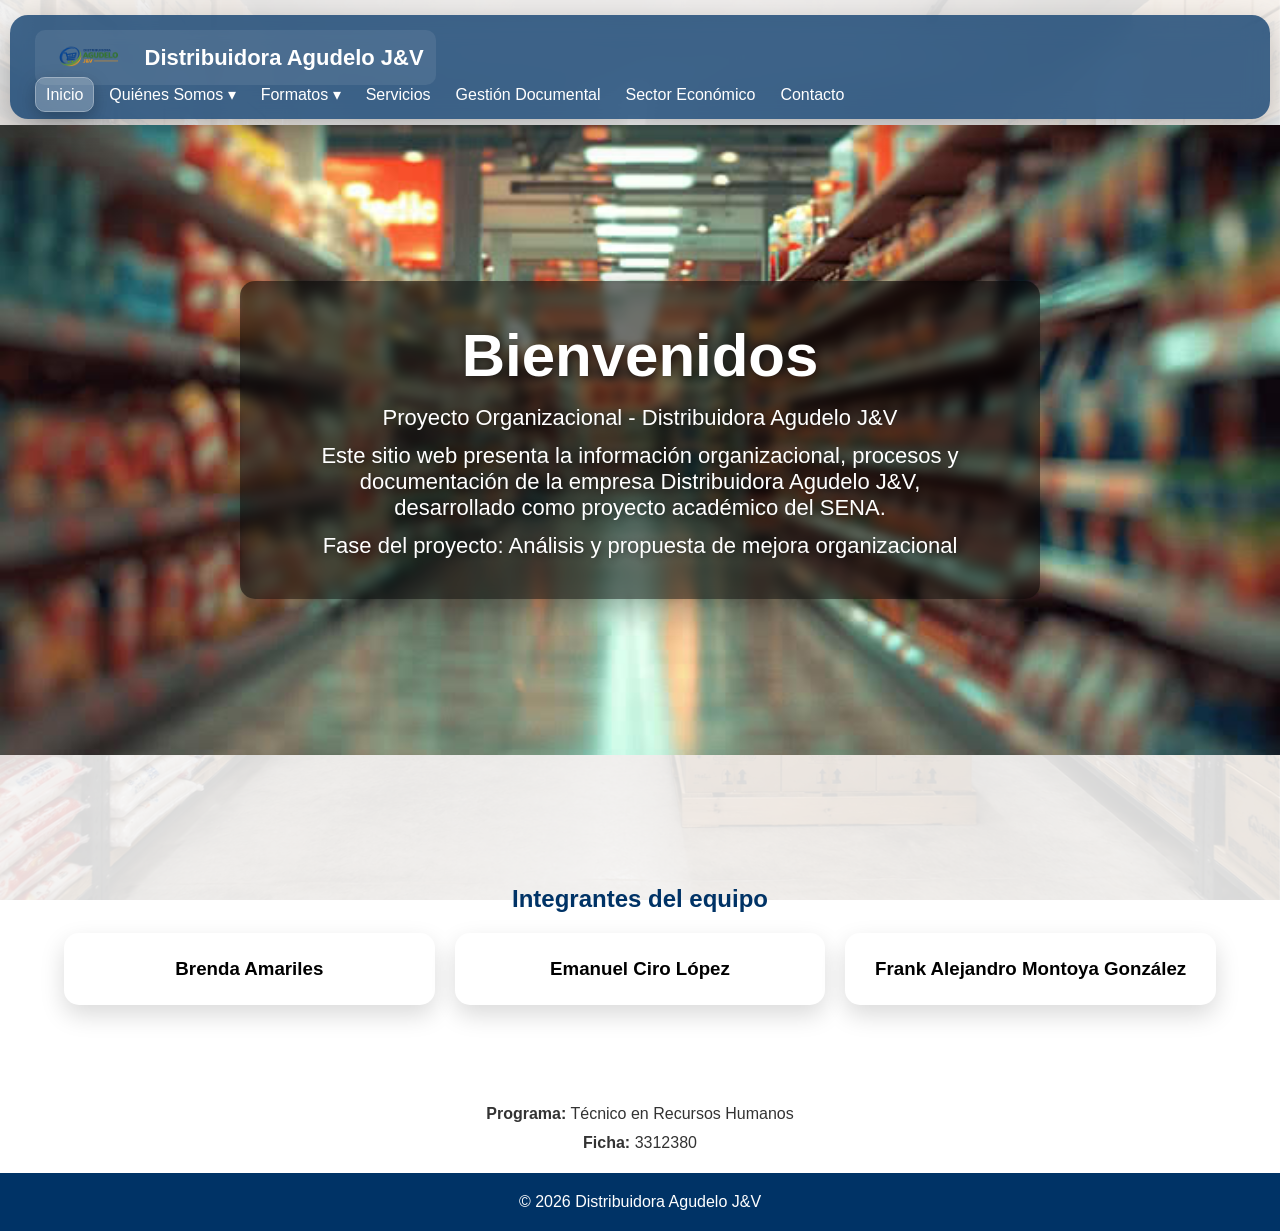
<file: index.html>
<!DOCTYPE html>
<html lang="es">
<head>
    <meta charset="UTF-8">
    <meta name="viewport" content="width=device-width, initial-scale=1.0">
    <title>Distribuidora Agudelo J&V</title>
    <link rel="stylesheet" href="css/estilos.css">
    <link rel="icon" type="image/png" sizes="32x32" href="img/Favicon.png">
    <link rel="shortcut icon" href="img/Favicon.png">
</head>
<body>

<header>

    <nav class="navbar">

        <a href="index.html" class="logo">

            <img src="img/logo1.png"
                alt="Logo Distribuidora Agudelo J&V">

            <span>Distribuidora Agudelo J&V</span>

        </a>



        <ul class="nav-links">

            <li>
                <a href="index.html" class="activo">Inicio</a>
            </li>

            <!-- QUIÉNES SOMOS -->
            <li class="dropdown">

                <a href="quienes_somos.html" >
                    Quiénes Somos ▾
                </a>

                <ul class="submenu">

                    <li>
                        <a href="quienes_somos.html#historia">
                            Historia Organizacional
                        </a>
                    </li>

                    <li>
                        <a href="quienes_somos.html#mision-vision">
                            Misión y Visión
                        </a>
                    </li>

                    <li>
                        <a href="quienes_somos.html#organigrama">
                            Organigrama
                        </a>
                    </li>

                    <li>
                        <a href="quienes_somos.html#mapa-procesos">
                            Mapa de Procesos
                        </a>
                    </li>

                </ul>

            </li>

            <!-- FORMATOS -->
            <li class="dropdown">

                <a href="formatos.html" >
                    Formatos ▾
                </a>

                <ul class="submenu">

                    <li>
                        <a href="formatos.html?proceso=seleccion"  >
                            Selección
                        </a>
                    </li>

                    <li>
                        <a href="formatos.html?proceso=vinculacion">
                            Vinculación
                        </a>
                    </li>

                    <li>
                        <a href="formatos.html?proceso=servicio">
                            Servicio al Cliente
                        </a>
                    </li>

                </ul>

            </li>

            <li>
                <a href="servicios.html" ">Servicios</a>
            </li>

            <li>
                <a href="Lista_maestra.html" >
                    Gestión Documental
                </a>
            </li>

            <li>
                <a href="sector_economico.html">
                    Sector Económico
                </a>
            </li>

            <li>
                <a href="contacto.html" >
                    Contacto
                </a>
            </li>

        </ul>

    </nav>

</header>

<section class="hero">

    <div class="hero-box">
        <h1>Bienvenidos</h1>

        <p>
            Proyecto Organizacional - Distribuidora Agudelo J&V
        </p>

    

        <p>
            Este sitio web presenta la información organizacional,
            procesos y documentación de la empresa Distribuidora Agudelo J&V,
            desarrollado como proyecto académico del SENA.
        </p>

        <p>
            Fase del proyecto: Análisis y propuesta de mejora organizacional
        </p>

    </div>

</section>

<section class="contenido">

    <h2>Integrantes del equipo</h2>

    <div class="equipo">

        <div class="tarjeta-equipo">
            <h3>Brenda Amariles</h3>
        </div>

        <div class="tarjeta-equipo">
            <h3>Emanuel Ciro López</h3>
        </div>

        <div class="tarjeta-equipo">
            <h3>Frank Alejandro Montoya González</h3>
        </div>

    </div>

</section>

<div class="info-programa">

    <p>
        
        <strong>Programa:</strong> Técnico en Recursos Humanos <br>
        <strong>Ficha:</strong> 3312380
    </p>

</div>

<footer>
    <p>© 2026 Distribuidora Agudelo J&V</p>
</footer>

<script src="javaScript/js.js"></script>
</body>
</html>
</file>
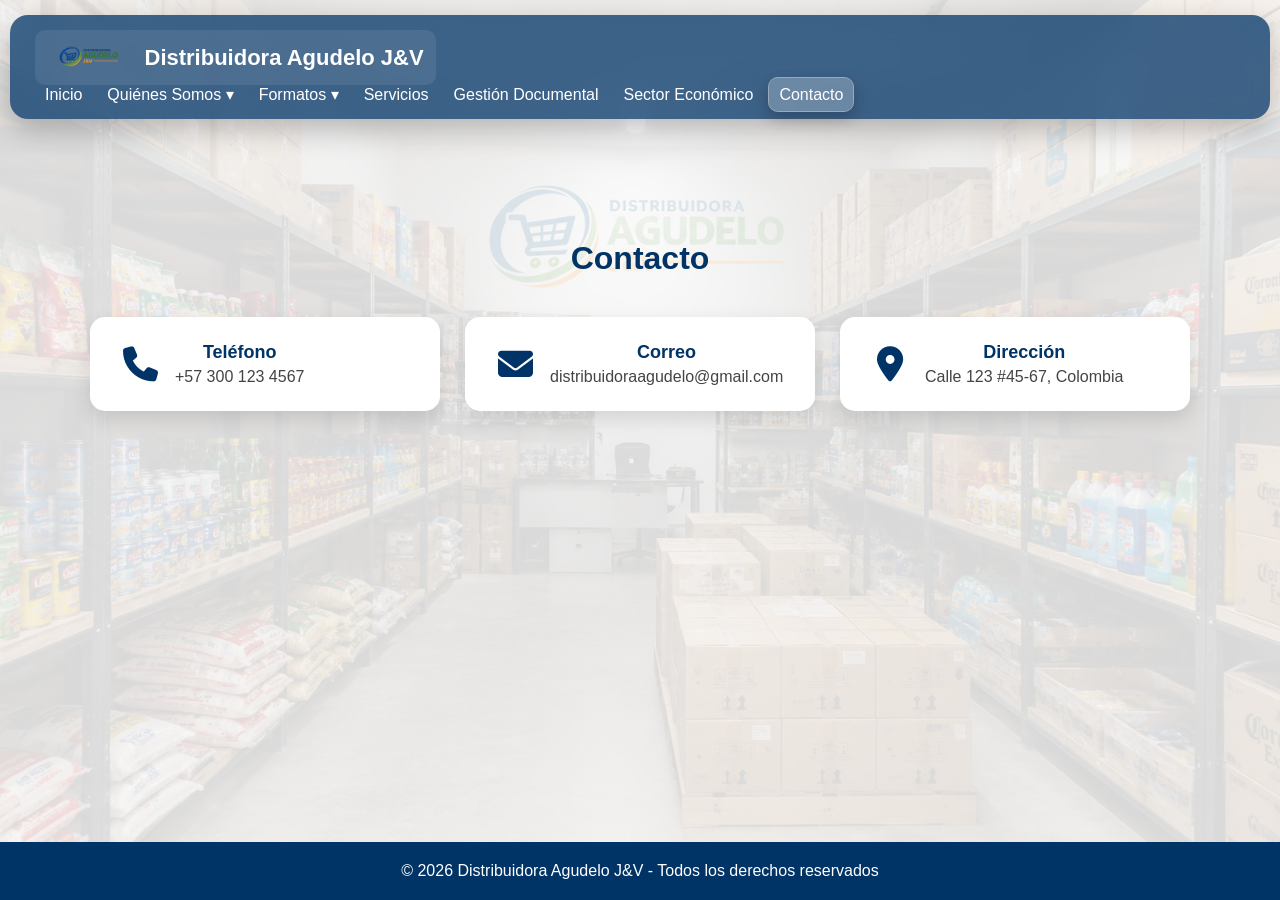
<file: contacto.html>
<!DOCTYPE html>
<html lang="es">

<head>
    <meta charset="UTF-8">
    <meta name="viewport" content="width=device-width, initial-scale=1.0">
    <title>Contacto</title>
    <link rel="stylesheet" href="css/estilos.css">
    <link rel="stylesheet"
    href="https://cdnjs.cloudflare.com/ajax/libs/font-awesome/6.5.1/css/all.min.css">
    <link rel="icon" type="image/png" sizes="32x32" href="img/Favicon.png">
    <link rel="shortcut icon" href="img/Favicon.png">
</head>

<body>

<header>

    <nav class="navbar">

        <a href="index.html" class="logo">

            <img src="img/logo1.png"
                alt="Logo Distribuidora Agudelo J&V">

            <span>Distribuidora Agudelo J&V</span>

        </a>

        <ul class="nav-links">

            <li>
                <a href="index.html" >Inicio</a>
            </li>

            <!-- QUIÉNES SOMOS -->
            <li class="dropdown">

                <a href="quienes_somos.html" >
                    Quiénes Somos ▾
                </a>

                <ul class="submenu">

                    <li>
                        <a href="quienes_somos.html#historia">
                            Historia Organizacional
                        </a>
                    </li>

                    <li>
                        <a href="quienes_somos.html#mision-vision">
                            Misión y Visión
                        </a>
                    </li>

                    <li>
                        <a href="quienes_somos.html#organigrama">
                            Organigrama
                        </a>
                    </li>

                    <li>
                        <a href="quienes_somos.html#mapa-procesos">
                            Mapa de Procesos
                        </a>
                    </li>

                </ul>

            </li>

            <!-- FORMATOS -->
            <li class="dropdown">

                <a href="formatos.html" >
                    Formatos ▾
                </a>

                <ul class="submenu">

                    <li>
                        <a href="formatos.html?proceso=seleccion" >
                            Selección
                        </a>
                    </li>

                    <li>
                        <a href="formatos.html?proceso=vinculacion">
                            Vinculación
                        </a>
                    </li>

                    <li>
                        <a href="formatos.html?proceso=servicio">
                            Servicio al Cliente
                        </a>
                    </li>

                </ul>

            </li>

            <li>
                <a href="servicios.html" >Servicios</a>
            </li>

            <li>
                <a href="Lista_maestra.html" >
                    Gestión Documental
                </a>
            </li>

            <li>
                <a href="sector_economico.html">
                    Sector Económico
                </a>
            </li>

            <li>
                <a href="contacto.html" class="activo">
                    Contacto
                </a>
            </li>

        </ul>

    </nav>

</header>

<main class="contenido">
    <section class="contacto">

        <h2>Contacto</h2>

        <div class="contacto-container">

            <div class="contacto-card">

                <i class="fa-solid fa-phone"></i>

                <div>
                    <h3>Teléfono</h3>
                    <p>+57 300 123 4567</p>
                </div>

            </div>

            <div class="contacto-card">

                <i class="fa-solid fa-envelope"></i>

                <div>
                    <h3>Correo</h3>
                    <p>distribuidoraagudelo@gmail.com</p>
                </div>

            </div>

            <div class="contacto-card">

                <i class="fa-solid fa-location-dot"></i>

                <div>
                    <h3>Dirección</h3>
                    <p>Calle 123 #45-67, Colombia</p>
                </div>

            </div>

        </div>

    </section>
</main>

<footer>
    <p>© 2026 Distribuidora Agudelo J&V - Todos los derechos reservados</p>
</footer>
<script src="javaScript/js.js"></script>
</body>
</html>
</file>
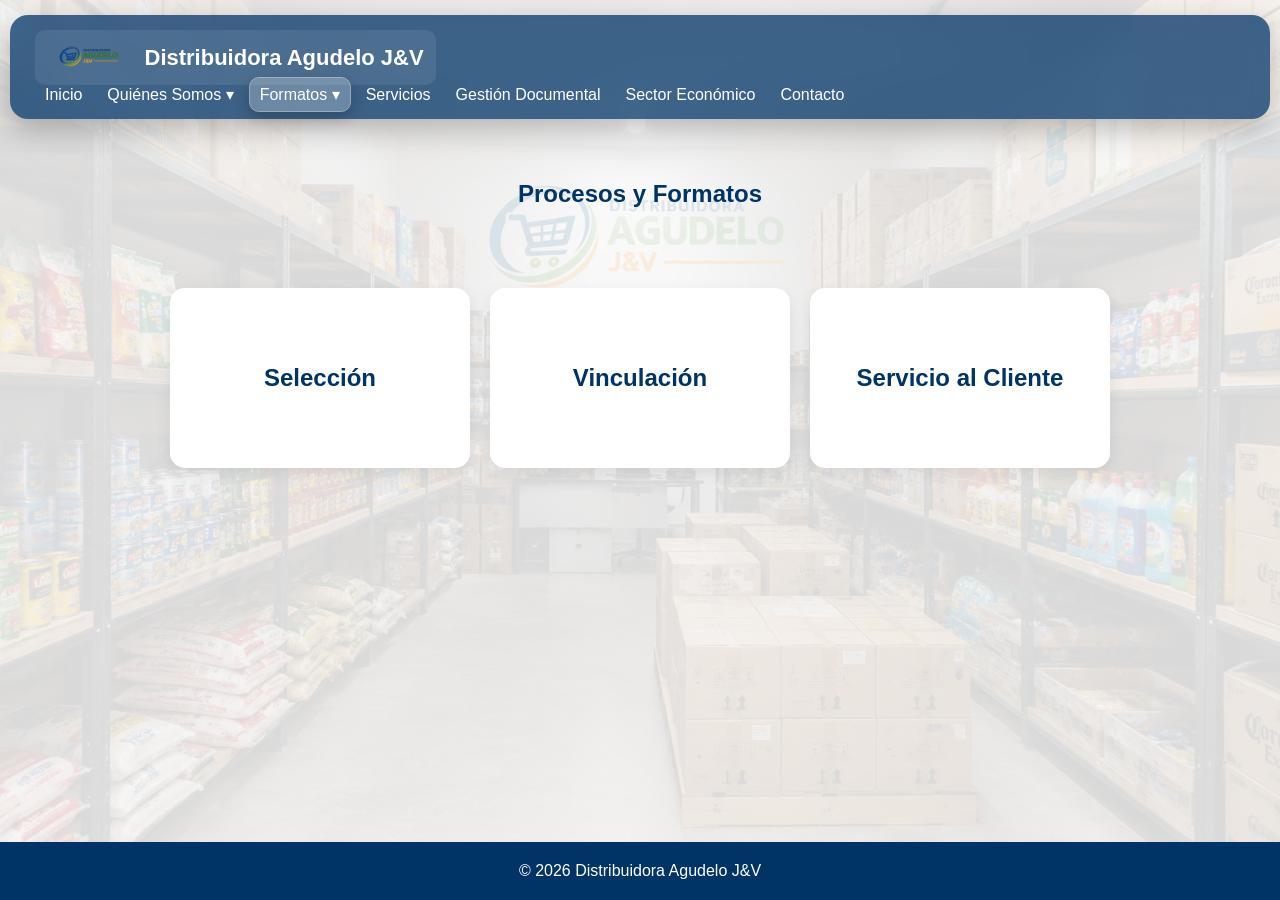
<file: formatos.html>
<!DOCTYPE html>
<html lang="es">
<head>
    <meta charset="UTF-8">
    <title>Formatos</title>
    <link rel="stylesheet" href="css/estilos.css">
    <link rel="stylesheet"
    href="https://cdnjs.cloudflare.com/ajax/libs/font-awesome/6.5.1/css/all.min.css">
    <link rel="icon" type="image/png" sizes="32x32" href="img/Favicon.png">
    <link rel="shortcut icon" href="img/Favicon.png">
</head>
<body>

<header>

    <nav class="navbar">

        <a href="index.html" class="logo">

            <img src="img/logo1.png"
                alt="Logo Distribuidora Agudelo J&V">

            <span>Distribuidora Agudelo J&V</span>

        </a>

        <ul class="nav-links">

            <li>
                <a href="index.html" >Inicio</a>
            </li>

            <!-- QUIÉNES SOMOS -->
            <li class="dropdown">

                <a href="quienes_somos.html" >
                    Quiénes Somos ▾
                </a>

                <ul class="submenu">

                    <li>
                        <a href="quienes_somos.html#historia">
                            Historia Organizacional
                        </a>
                    </li>

                    <li>
                        <a href="quienes_somos.html#mision-vision">
                            Misión y Visión
                        </a>
                    </li>

                    <li>
                        <a href="quienes_somos.html#organigrama">
                            Organigrama
                        </a>
                    </li>

                    <li>
                        <a href="quienes_somos.html#mapa-procesos">
                            Mapa de Procesos
                        </a>
                    </li>

                </ul>

            </li>

            <!-- FORMATOS -->
            <li class="dropdown">

                <a href="formatos.html" class="activo">
                    Formatos ▾
                </a>

                <ul class="submenu">

                    <li>
                        <a href="formatos.html?proceso=seleccion" >
                            Selección
                        </a>
                    </li>

                    <li>
                        <a href="formatos.html?proceso=vinculacion">
                            Vinculación
                        </a>
                    </li>

                    <li>
                        <a href="formatos.html?proceso=servicio">
                            Servicio al Cliente
                        </a>
                    </li>

                </ul>

            </li>

            <li>
                <a href="servicios.html" >Servicios</a>
            </li>

            <li>
                <a href="Lista_maestra.html" >
                    Gestión Documental
                </a>
            </li>

            <li>
                <a href="sector_economico.html">
                    Sector Económico
                </a>
            </li>

            <li>
                <a href="contacto.html" >
                    Contacto
                </a>
            </li>

        </ul>

    </nav>

</header>

<section class="contenido">
    <h1>Procesos y Formatos</h1>
    

    <div id="procesos">

        <div class="proceso" onclick="mostrarProceso('seleccion')">
            Selección
        </div>

        <div class="proceso" onclick="mostrarProceso('vinculacion')">
            Vinculación
        </div>

        <div class="proceso" onclick="mostrarProceso('servicio')">
            Servicio al Cliente
        </div>

    </div>

    <div id="seleccion" class="documentos oculto">

        <button onclick="volver()">← Volver</button>

        <h2>Selección de Personal</h2>

        <a href="documentos/entrevista.pdf"
            target="_blank"
            class="pdf">

            <i class="fa-solid fa-file-pdf"></i>
            Flujograma-Formato de caracterización del proceso de seleccion

        </a>

        <a href="documentos/entrevista.pdf"
            target="_blank"
            class="pdf">

            <i class="fa-solid fa-file-pdf"></i>
            1. Formato de Requisición personal 

        </a>

        <a href="documentos/entrevista.pdf"
            target="_blank"
            class="pdf">

            <i class="fa-solid fa-file-pdf"></i>
            2. Formato  (análisis puesto de trabajo)

        </a>

        <a href="documentos/entrevista.pdf"
            target="_blank"
            class="pdf">

            <i class="fa-solid fa-file-pdf"></i>
            3. Formato manual de funciones

        </a>

        <a href="documentos/entrevista.pdf"
            target="_blank"
            class="pdf">

            <i class="fa-solid fa-file-pdf"></i>
            4. Informe GTC-185 

        </a>

        <a href="documentos/entrevista.pdf"
            target="_blank"
            class="pdf">

            <i class="fa-solid fa-file-pdf"></i>
            5. Plantilla divulgación vacante 

        </a>
        <a href="documentos/entrevista.pdf"
            target="_blank"
            class="pdf">

            <i class="fa-solid fa-file-pdf"></i>
            6. Hoja de vida corporativa 

        </a>
        <a href="documentos/entrevista.pdf"
            target="_blank"
            class="pdf">

            <i class="fa-solid fa-file-pdf"></i>
            7.1 Guión modelo Verificación datos laborales

        </a>
                <a href="documentos/entrevista.pdf"
            target="_blank"
            class="pdf">

            <i class="fa-solid fa-file-pdf"></i>
            7.2 Guión modelo- verificación datos personales

        </a>
                <a href="documentos/entrevista.pdf"
            target="_blank"
            class="pdf">

            <i class="fa-solid fa-file-pdf"></i>
            7.3 Guion modelo- verificación de datos entorno familiar

        </a>
                <a href="documentos/entrevista.pdf"
            target="_blank"
            class="pdf">

            <i class="fa-solid fa-file-pdf"></i>
            7.4  Plantilla autorización datos personales según Ley 1581 de 2012

        </a>
        <a href="documentos/entrevista.pdf"
            target="_blank"
            class="pdf">

            <i class="fa-solid fa-file-pdf"></i>
            8. Modelo prueba técnica

        </a>
        <a href="documentos/entrevista.pdf"
            target="_blank"
            class="pdf">

            <i class="fa-solid fa-file-pdf"></i>
            8.1 Plantilla correo para la citación

        </a>
        <a href="documentos/entrevista.pdf"
            target="_blank"
            class="pdf">

            <i class="fa-solid fa-file-pdf"></i>
            8.2 Modelo cuestionario estructurado

        </a>
        <a href="documentos/entrevista.pdf"
            target="_blank"
            class="pdf">

            <i class="fa-solid fa-file-pdf"></i>
            9. Plantilla correo- notificación

        </a>
        <a href="documentos/entrevista.pdf"
            target="_blank"
            class="pdf">

            <i class="fa-solid fa-file-pdf"></i>
            10.1 Plantilla correo para la citación

        </a>
        <a href="documentos/entrevista.pdf"
            target="_blank"
            class="pdf">

            <i class="fa-solid fa-file-pdf"></i>
            10.1 Modelo cuestionario estructurado de la visita

        </a>
        <a href="documentos/entrevista.pdf"
            target="_blank"
            class="pdf">

            <i class="fa-solid fa-file-pdf"></i>
            11. Plantilla correo- notificación

        </a>
        <a href="documentos/entrevista.pdf"
            target="_blank"
            class="pdf">

            <i class="fa-solid fa-file-pdf"></i>
            12.1 Plantilla correo para la citación

        </a>
        <a href="documentos/entrevista.pdf"
            target="_blank"
            class="pdf">

            <i class="fa-solid fa-file-pdf"></i>
            12.2 Modelo cuestionario estructurado de la visita   

        </a>
        <a href="documentos/entrevista.pdf"
            target="_blank"
            class="pdf">

            <i class="fa-solid fa-file-pdf"></i>
            13. Plantilla interna de tipología de exámenes médicos ingreso (teniendo en cuenta la estructura organizacional y la GTC-45).   

        </a>
        <a href="documentos/entrevista.pdf"
            target="_blank"
            class="pdf">

            <i class="fa-solid fa-file-pdf"></i>
            14. Informe GTC-185      

        </a>

    </div>

    <div id="vinculacion" class="documentos oculto">

        <button onclick="volver()">← Volver</button>

        <h2>Vinculación</h2>

        <a href="documentos/entrevista.pdf"
            target="_blank"
            class="pdf">

            <i class="fa-solid fa-file-pdf"></i>
            Formato de Entrevista

        </a>

        <a href="documentos/entrevista.pdf"
            target="_blank"
            class="pdf">

            <i class="fa-solid fa-file-pdf"></i>
            Formato de Entrevista

        </a>

    </div>

    <div id="servicio" class="documentos oculto">

        <button onclick="volver()">← Volver</button>

        <h2>Servicio al Cliente</h2>

        <a href="documentos/entrevista.pdf"
            target="_blank"
            class="pdf">

            <i class="fa-solid fa-file-pdf"></i>
            Flujograma-Formato de caracterización del proceso tratamiento de PQRSF dirigido al cliente interno

        </a>

        <a href="documentos/entrevista.pdf"
            target="_blank"
            class="pdf">

            <i class="fa-solid fa-file-pdf"></i>
            1. Plantilla de plublicidad para dar a conocer el proceso de PQRSF

        </a>

        <a href="documentos/entrevista.pdf"
            target="_blank"
            class="pdf">

            <i class="fa-solid fa-file-pdf"></i>
            2. Formato de Registro de PQRSF

        </a>

        <a href="documentos/entrevista.pdf"
            target="_blank"
            class="pdf">

            <i class="fa-solid fa-file-pdf"></i>
            3. Plantilla de correo de acuse de recibido de PQRSF

        </a>

        <a href="documentos/entrevista.pdf"
            target="_blank"
            class="pdf">

            <i class="fa-solid fa-file-pdf"></i>
            4. Formato de seguimiento de PQRSF

        </a>

        <a href="documentos/entrevista.pdf"
            target="_blank"
            class="pdf">

            <i class="fa-solid fa-file-pdf"></i>
            5. Plantilla de Correo de respuesta de PQRSF

        </a>
        <a href="documentos/entrevista.pdf"
            target="_blank"
            class="pdf">

            <i class="fa-solid fa-file-pdf"></i>
            6. Formato de encuesta de satisfacción del proceso de PQRSF

        </a>
        <a href="documentos/entrevista.pdf"
            target="_blank"
            class="pdf">

            <i class="fa-solid fa-file-pdf"></i>
            7. Ficha técnica de indicadores de PQRSF

        </a>

    </div>

</section>

<footer>
    <p>© 2026 Distribuidora Agudelo J&V</p>
</footer>

<script src="javaScript/js.js"></script>
</body>
</html>
</file>
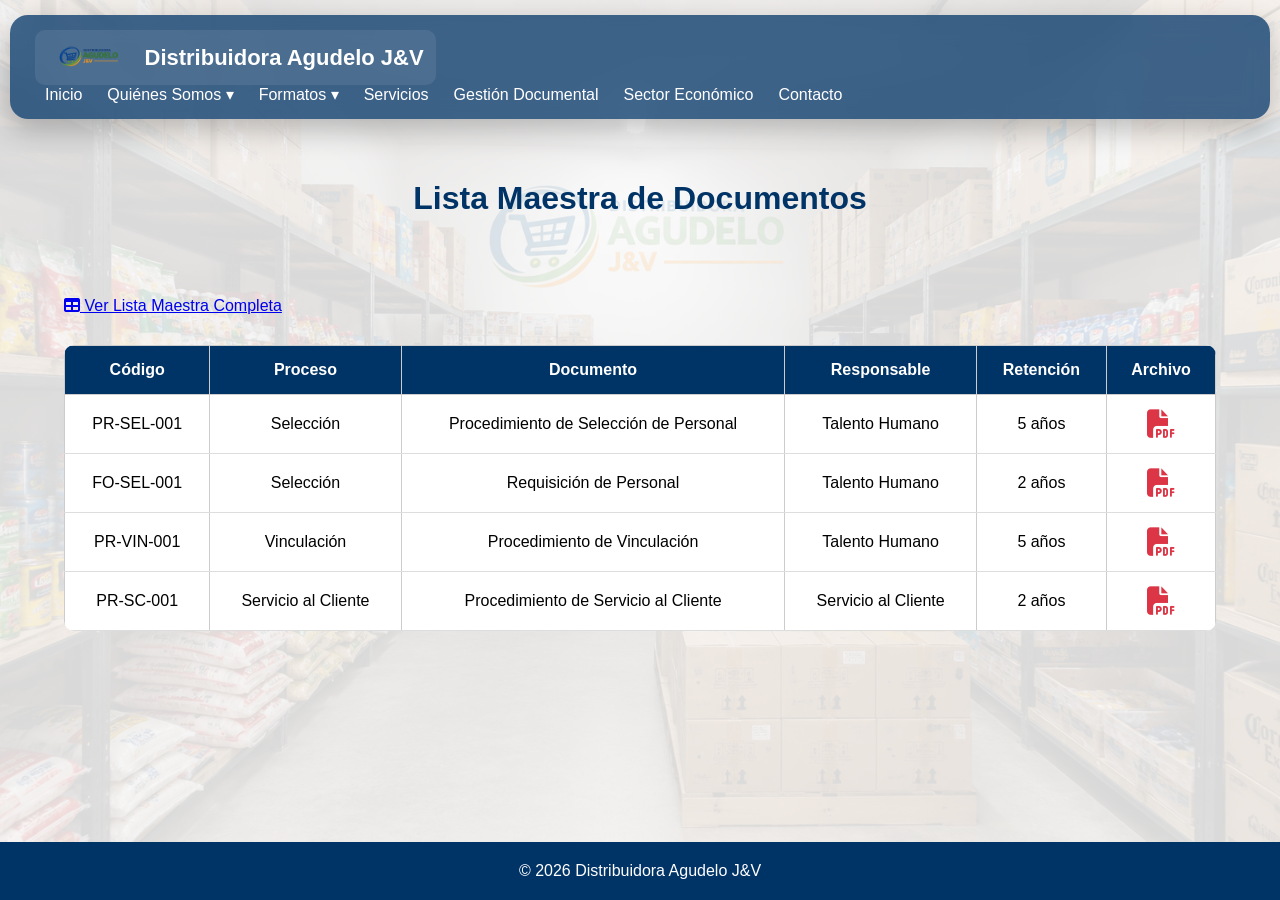
<file: Lista_maestra.html>
<!DOCTYPE html>
<html lang="es">
<head>
    <meta charset="UTF-8">
    <meta name="viewport" content="width=device-width, initial-scale=1.0">
    <title>Lista Maestra de Documentos</title>
    <link rel="stylesheet" href="css/estilos.css">
    <link rel="stylesheet"
    href="https://cdnjs.cloudflare.com/ajax/libs/font-awesome/6.5.1/css/all.min.css">
    <link rel="icon" type="image/png" sizes="32x32" href="img/Favicon.png">
    <link rel="shortcut icon" href="img/Favicon.png">

</head>
<body>

<header>

    <nav class="navbar">

        <a href="index.html" class="logo">

            <img src="img/logo1.png"
                alt="Logo Distribuidora Agudelo J&V">

            <span>Distribuidora Agudelo J&V</span>

        </a>

        <ul class="nav-links">

            <li>
                <a href="index.html" >Inicio</a>
            </li>

            <!-- QUIÉNES SOMOS -->
            <li class="dropdown">

                <a href="quienes_somos.html" >
                    Quiénes Somos ▾
                </a>

                <ul class="submenu">

                    <li>
                        <a href="quienes_somos.html#historia">
                            Historia Organizacional
                        </a>
                    </li>

                    <li>
                        <a href="quienes_somos.html#mision-vision">
                            Misión y Visión
                        </a>
                    </li>

                    <li>
                        <a href="quienes_somos.html#organigrama">
                            Organigrama
                        </a>
                    </li>

                    <li>
                        <a href="quienes_somos.html#mapa-procesos">
                            Mapa de Procesos
                        </a>
                    </li>

                </ul>

            </li>

            <!-- FORMATOS -->
            <li class="dropdown">

                <a href="formatos.html" >
                    Formatos ▾
                </a>

                <ul class="submenu">

                    <li>
                        <a href="formatos.html?proceso=seleccion" >
                            Selección
                        </a>
                    </li>

                    <li>
                        <a href="formatos.html?proceso=vinculacion">
                            Vinculación
                        </a>
                    </li>

                    <li>
                        <a href="formatos.html?proceso=servicio">
                            Servicio al Cliente
                        </a>
                    </li>

                </ul>

            </li>

            <li>
                <a href="servicios.html" >Servicios</a>
            </li>

            <li>
                <a href="Lista_maestra.html" >
                    Gestión Documental
                </a>
            </li>

            <li>
                <a href="sector_economico.html">
                    Sector Económico
                </a>
            </li>            

            <li>
                <a href="contacto.html" >
                    Contacto
                </a>
            </li>

        </ul>

    </nav>

</header>

<main class="contenido">

    <h1>Lista Maestra de Documentos</h1>

    <div class="documento-base">

        <a href="documentos/Lista-Maestra-Documentos.xlsx"
        target="_blank"
        class="btn-base">

            <i class="fa-solid fa-table"></i>
            Ver Lista Maestra Completa

        </a>

    </div>

    <table class="tabla-documentos">

        <thead>

            <tr>
                <th>Código</th>
                <th>Proceso</th>
                <th>Documento</th>
                <th>Responsable</th>
                <th>Retención</th>
                <th>Archivo</th>
            </tr>

        </thead>

        <tbody>

            <tr>
                <td>PR-SEL-001</td>
                <td>Selección</td>
                <td>Procedimiento de Selección de Personal</td>
                <td>Talento Humano</td>
                <td>5 años</td>

                <td>
                    <a href="documentos/procedimiento-seleccion.pdf"
                    target="_blank">

                    <i class="fa-solid fa-file-pdf"></i>

                    </a>
                </td>
            </tr>

            <tr>
                <td>FO-SEL-001</td>
                <td>Selección</td>
                <td>Requisición de Personal</td>
                <td>Talento Humano</td>
                <td>2 años</td>

                <td>
                    <a href="documentos/requisicion.pdf"
                    target="_blank">

                    <i class="fa-solid fa-file-pdf"></i>

                    </a>
                </td>
            </tr>

            <tr>
                <td>PR-VIN-001</td>
                <td>Vinculación</td>
                <td>Procedimiento de Vinculación</td>
                <td>Talento Humano</td>
                <td>5 años</td>

                <td>
                    <a href="documentos/vinculacion.pdf"
                    target="_blank">

                    <i class="fa-solid fa-file-pdf"></i>

                    </a>
                </td>
            </tr>

            <tr>
                <td>PR-SC-001</td>
                <td>Servicio al Cliente</td>
                <td>Procedimiento de Servicio al Cliente</td>
                <td>Servicio al Cliente</td>
                <td>2 años</td>

                <td>
                    <a href="documentos/servicio-cliente.pdf"
                    target="_blank">

                    <i class="fa-solid fa-file-pdf"></i>

                    </a>
                </td>
            </tr>

        </tbody>

    </table>

</main>

<footer>
    <p>© 2026 Distribuidora Agudelo J&V</p>
</footer>
<script src="javaScript/js.js"></script>
</body>
</html>
</file>
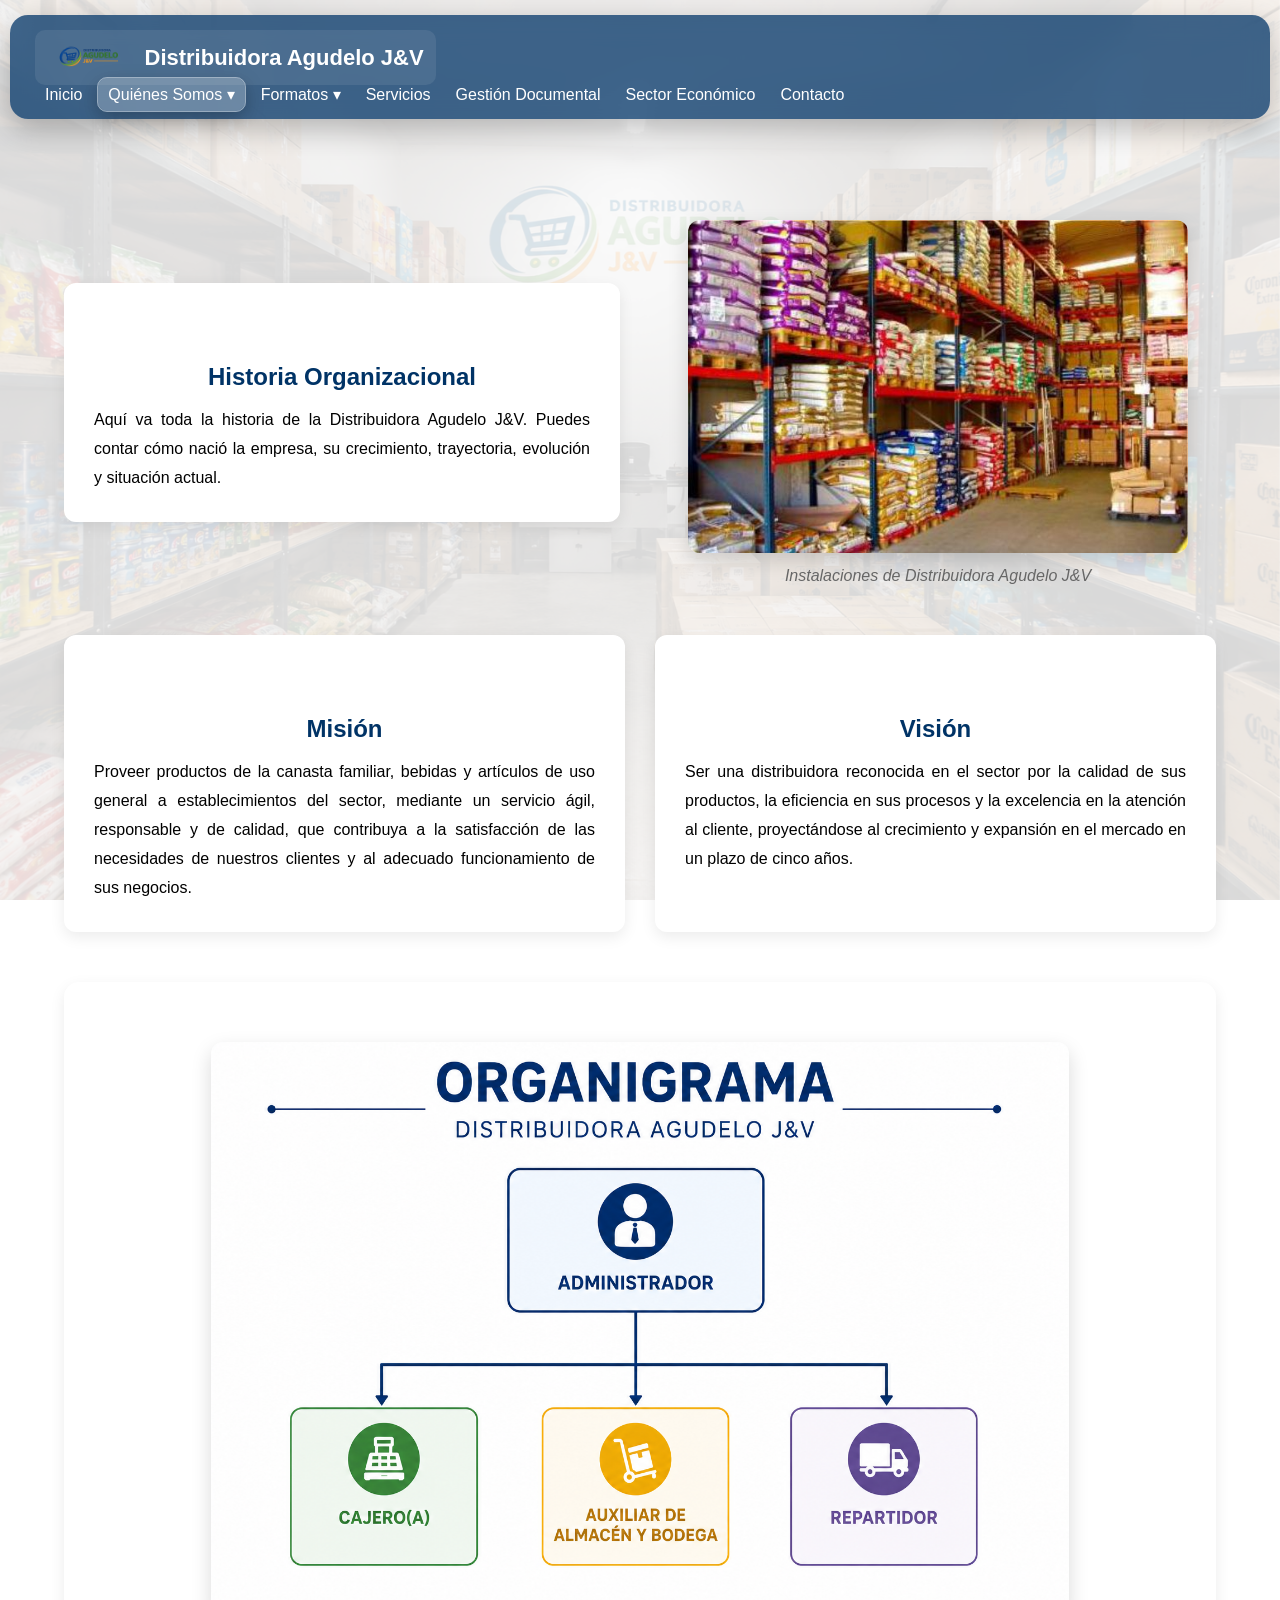
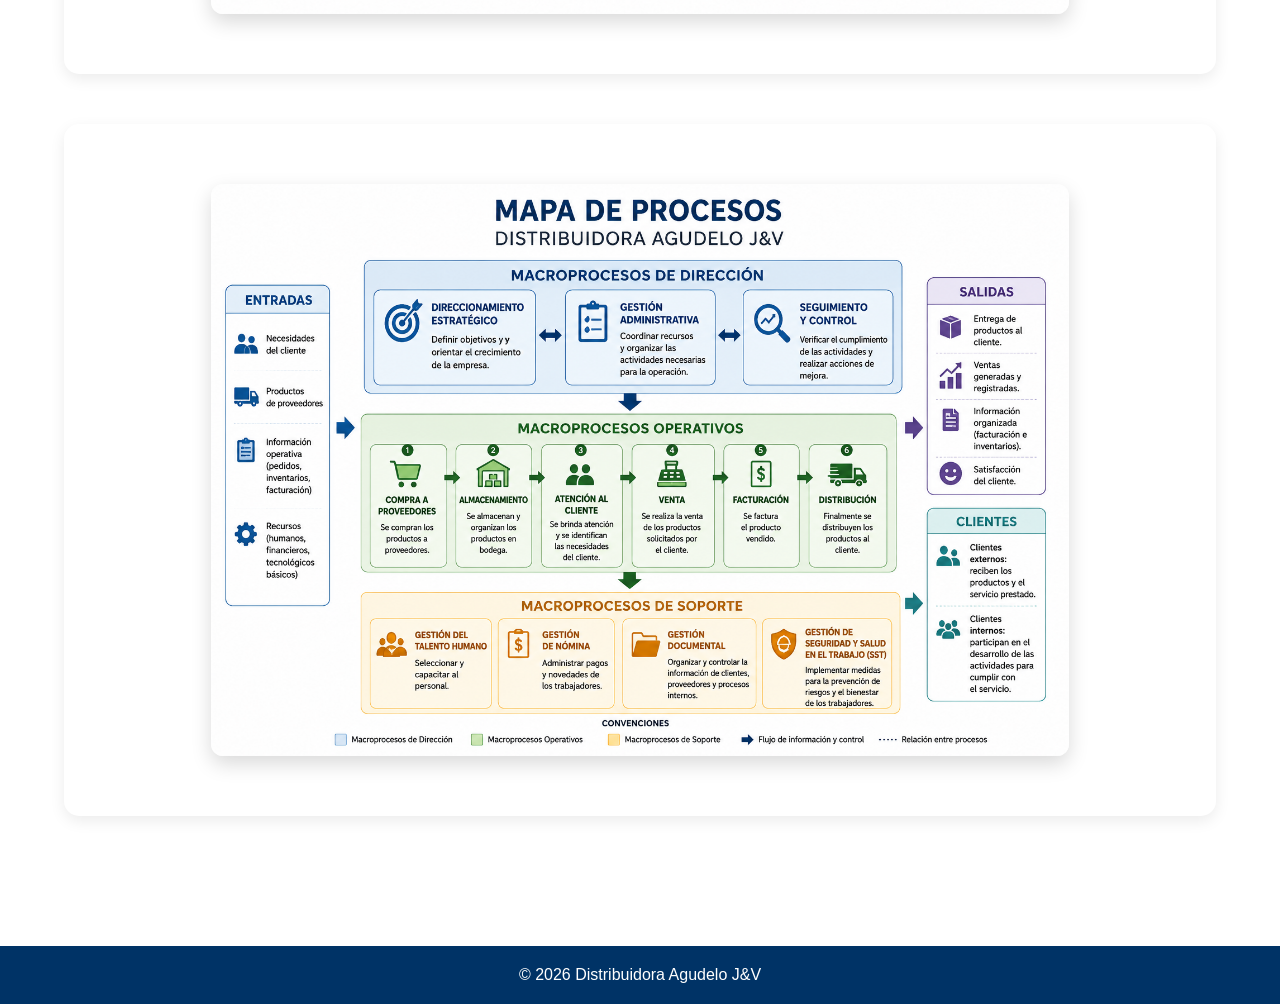
<file: quienes_somos.html>
<!DOCTYPE html>
<html lang="es">
<head>
    <meta charset="UTF-8">
    <title>Quiénes Somos</title>
    <link rel="stylesheet" href="css/estilos.css">
    <link rel="icon" type="image/png" sizes="32x32" href="img/Favicon.png">
    <link rel="shortcut icon" href="img/Favicon.png">
</head>
<body>

<header>

    <nav class="navbar">

        <a href="index.html" class="logo">

            <img src="img/logo1.png"
                alt="Logo Distribuidora Agudelo J&V">

            <span>Distribuidora Agudelo J&V</span>

        </a>

        <ul class="nav-links">

            <li>
                <a href="index.html" >Inicio</a>
            </li>

            <!-- QUIÉNES SOMOS -->
            <li class="dropdown">

                <a href="quienes_somos.html" class="activo">
                    Quiénes Somos ▾
                </a>

                <ul class="submenu">

                    <li>
                        <a href="quienes_somos.html#historia">
                            Historia Organizacional
                        </a>
                    </li>

                    <li>
                        <a href="quienes_somos.html#mision-vision">
                            Misión y Visión
                        </a>
                    </li>

                    <li>
                        <a href="quienes_somos.html#organigrama">
                            Organigrama
                        </a>
                    </li>

                    <li>
                        <a href="quienes_somos.html#mapa-procesos">
                            Mapa de Procesos
                        </a>
                    </li>

                </ul>

            </li>

            <!-- FORMATOS -->
            <li class="dropdown">

                <a href="formatos.html" >
                    Formatos ▾
                </a>

                <ul class="submenu">

                    <li>
                        <a href="formatos.html?proceso=seleccion" >
                            Selección
                        </a>
                    </li>

                    <li>
                        <a href="formatos.html?proceso=vinculacion">
                            Vinculación
                        </a>
                    </li>

                    <li>
                        <a href="formatos.html?proceso=servicio">
                            Servicio al Cliente
                        </a>
                    </li>

                </ul>

            </li>

            <li>
                <a href="servicios.html" >Servicios</a>
            </li>

            <li>
                <a href="Lista_maestra.html" >
                    Gestión Documental
                </a>
            </li>
            
            <li>
                <a href="sector_economico.html">
                    Sector Económico
                </a>
            </li>

            <li>
                <a href="contacto.html" >
                    Contacto
                </a>
            </li>

        </ul>

    </nav>

</header>

<section class="contenido">

    <section id="historia" class="historia">

        <div class="historia-texto">
            <div class="tarjeta">

                <h2>Historia Organizacional</h2>

                <p>
                    Aquí va toda la historia de la Distribuidora Agudelo J&V.
                    Puedes contar cómo nació la empresa, su crecimiento,
                    trayectoria, evolución y situación actual.
                </p>
            </div>

        </div>


        <div class="historia-imagen">

            <img src="img/distribuidora_de_alimentos.jpg"
                alt="Distribuidora Agudelo J&V">

            <p class="descripcion-img">
                Instalaciones de Distribuidora Agudelo J&V
            </p>

         </div>

    </section>

    <section id="mision-vision" class="mision-vision">

        <div class="tarjeta">

            <h2>Misión</h2>

            <p>
                Proveer productos de la canasta familiar, bebidas y artículos de uso general a establecimientos del sector, mediante un servicio ágil, responsable y de calidad, que contribuya a la satisfacción de las necesidades de nuestros clientes y al adecuado funcionamiento de sus negocios.
            </p>

        </div>

        <div class="tarjeta">

            <h2>Visión</h2>

            <p>
                Ser una distribuidora reconocida en el sector por la calidad de sus productos, la eficiencia en sus procesos y la excelencia en la atención al cliente, proyectándose al crecimiento y expansión en el mercado en un plazo de cinco años.
            </p>

        </div>

    </section>

    <section id="organigrama" class="seccion-imagen">

        

        <img src="img/organigrama (3).png"
            alt="Organigrama">

    </section>
    <section id="mapa-procesos" class="seccion-imagen">

        

        <img src="img/MapaDeProcesos.png"
            alt="Mapa de Procesos">

    </section>

</section>

<footer>
    <p>© 2026 Distribuidora Agudelo J&V</p>
</footer>
<script src="javaScript/js.js"></script>
</body>
</html>
</file>
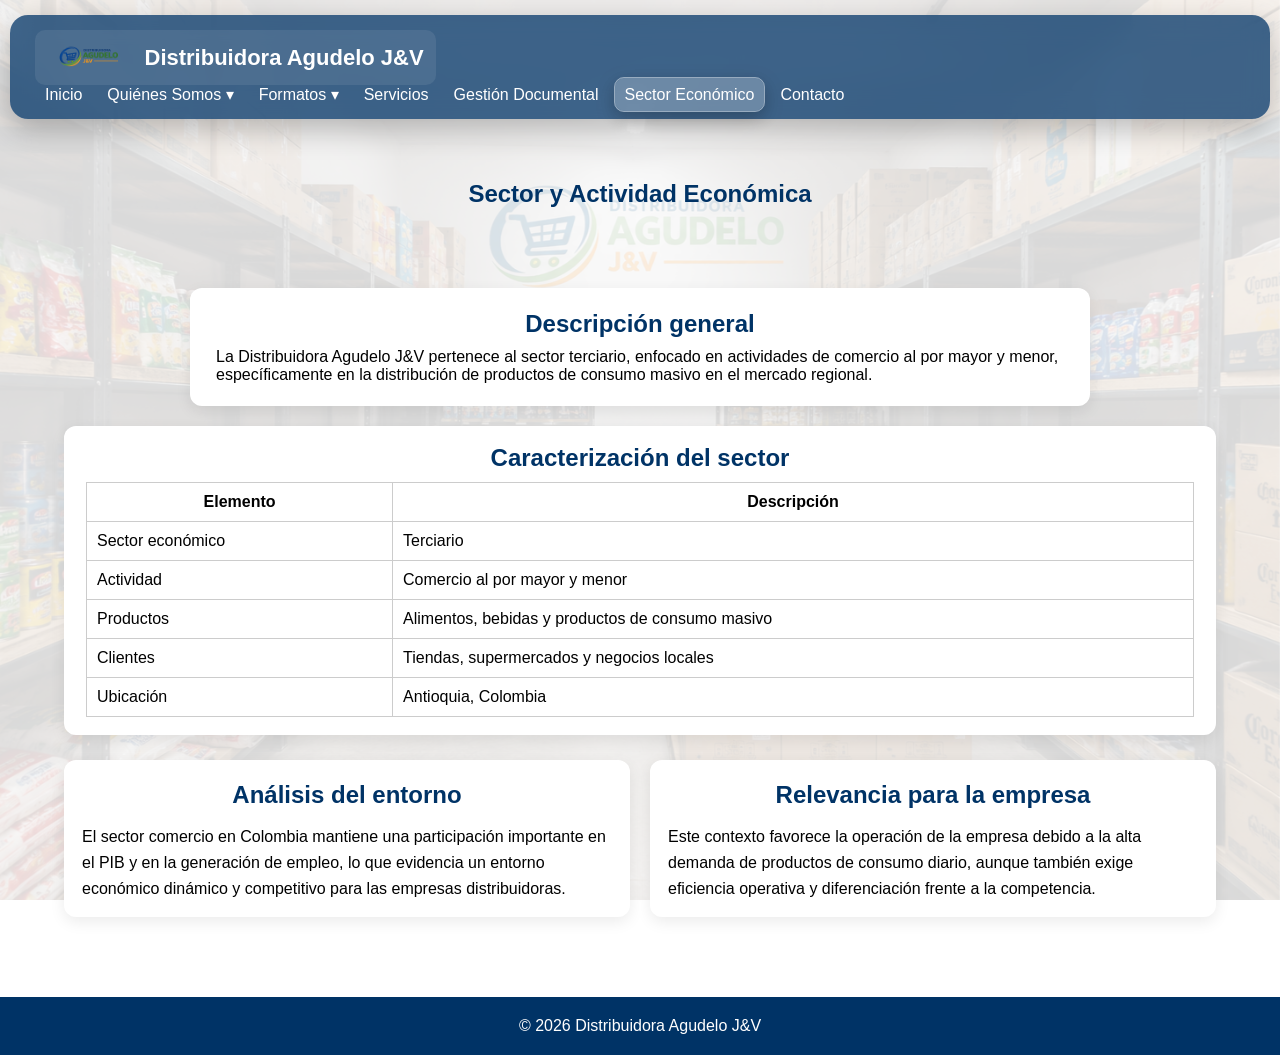
<file: sector_economico.html>
<!DOCTYPE html>
<html lang="es">
<head>
    <meta charset="UTF-8">
    <title>Sector y Actividad Económica</title>

    <link rel="stylesheet" href="css/estilos.css">
    <link rel="icon" href="img/Favicon.png">
</head>

<body>

<header>

    <nav class="navbar">

        <a href="index.html" class="logo">

            <img src="img/logo1.png"
                alt="Logo Distribuidora Agudelo J&V">

            <span>Distribuidora Agudelo J&V</span>

        </a>



        <ul class="nav-links">

            <li>
                <a href="index.html" >Inicio</a>
            </li>

            <!-- QUIÉNES SOMOS -->
            <li class="dropdown">

                <a href="quienes_somos.html" >
                    Quiénes Somos ▾
                </a>

                <ul class="submenu">

                    <li>
                        <a href="quienes_somos.html#historia">
                            Historia Organizacional
                        </a>
                    </li>

                    <li>
                        <a href="quienes_somos.html#mision-vision">
                            Misión y Visión
                        </a>
                    </li>

                    <li>
                        <a href="quienes_somos.html#organigrama">
                            Organigrama
                        </a>
                    </li>

                    <li>
                        <a href="quienes_somos.html#mapa-procesos">
                            Mapa de Procesos
                        </a>
                    </li>

                </ul>

            </li>

            <!-- FORMATOS -->
            <li class="dropdown">

                <a href="formatos.html" >
                    Formatos ▾
                </a>

                <ul class="submenu">

                    <li>
                        <a href="formatos.html?proceso=seleccion"  >
                            Selección
                        </a>
                    </li>

                    <li>
                        <a href="formatos.html?proceso=vinculacion">
                            Vinculación
                        </a>
                    </li>

                    <li>
                        <a href="formatos.html?proceso=servicio">
                            Servicio al Cliente
                        </a>
                    </li>

                </ul>

            </li>

            <li>
                <a href="servicios.html" ">Servicios</a>
            </li>

            <li>
                <a href="Lista_maestra.html" >
                    Gestión Documental
                </a>
            </li>

            <li>
                <a href="sector_economico.html" class="activo">
                    Sector Económico
                </a>
            </li>

            <li>
                <a href="contacto.html" >
                    Contacto
                </a>
            </li>

        </ul>

    </nav>

</header>

<section class="contenido">

    <h1>Sector y Actividad Económica</h1>

    <!-- FILA 1: DESCRIPCIÓN -->
    <div class="info-card big">

        <h2>Descripción general</h2>

        <p>
            La Distribuidora Agudelo J&V pertenece al sector terciario,
            enfocado en actividades de comercio al por mayor y menor,
            específicamente en la distribución de productos de consumo masivo
            en el mercado regional.
        </p>

    </div>

    <!-- FILA 2: CARACTERIZACIÓN EN TABLA -->
    <div class="info-card table">

        <h2>Caracterización del sector</h2>

        <table class="tabla">

            <tr>
                <th>Elemento</th>
                <th>Descripción</th>
            </tr>

            <tr>
                <td>Sector económico</td>
                <td>Terciario</td>
            </tr>

            <tr>
                <td>Actividad</td>
                <td>Comercio al por mayor y menor</td>
            </tr>

            <tr>
                <td>Productos</td>
                <td>Alimentos, bebidas y productos de consumo masivo</td>
            </tr>

            <tr>
                <td>Clientes</td>
                <td>Tiendas, supermercados y negocios locales</td>
            </tr>

            <tr>
                <td>Ubicación</td>
                <td>Antioquia, Colombia</td>
            </tr>

        </table>

    </div>

    <!-- FILA 3: ANÁLISIS + RELEVANCIA -->
    <div class="fila-2">

        <div class="info-card small">

            <h2>Análisis del entorno</h2>

            <p>
                El sector comercio en Colombia mantiene una participación importante en el PIB
                y en la generación de empleo, lo que evidencia un entorno económico dinámico
                y competitivo para las empresas distribuidoras.
            </p>

        </div>

        <div class="info-card small">

            <h2>Relevancia para la empresa</h2>

            <p>
                Este contexto favorece la operación de la empresa debido a la alta demanda
                de productos de consumo diario, aunque también exige eficiencia operativa
                y diferenciación frente a la competencia.
            </p>

        </div>

    </div>

</section>

<footer>
    <p>© 2026 Distribuidora Agudelo J&V</p>
</footer>

</body>
</html>
</file>
<file: css/estilos.css>
*{
    margin:0;
    padding:0;
    box-sizing:border-box;
    font-family:Arial, sans-serif;
}

body{
    display:flex;
    flex-direction:column;
    position: relative;

    min-height: 100vh;

    margin: 0;
}
main{
    flex:1;
}
body::before{

    content: "";

    position: fixed;

    top: 0;

    left: 0;

    width: 100%;

    height: 100%;

    background-image: url("../img/imagendefondo.png");

    background-size: cover;

    background-position: center;

    background-repeat: no-repeat;

    z-index: -2;
}

body::after{

    content: "";

    position: fixed;

    top: 0;

    left: 0;

    width: 100%;

    height: 100%;

    background: rgba(255,255,255,0.85);

    z-index: -1;
}

.contenido{
    width:90%;
    max-width:1200px;
    margin:40px auto;

    flex:1;
}

/* ========================= */
/* NAVBAR */
/* ========================= */

.navbar{

    background:rgba(0,51,102,0.75);

    backdrop-filter:blur(12px);
    -webkit-backdrop-filter:blur(12px);

    border-radius:18px;

    box-shadow:0 10px 30px rgba(0,0,0,0.25);

    position:fixed;

    top:15px;

    left:10px;

    right:10px;

    z-index:1000;

    display:flex;

    justify-content:space-between;

    align-items:center;

    padding:15px 25px;

    flex-wrap:wrap;
}

body{
    padding-top:100px;
}


/* Logo */

.logo{

    display:flex;

    align-items:center;

    gap:15px;

    text-decoration:none;

    color:white;

    font-size:22px;

    font-weight:bold;

    padding:6px 12px;

    border-radius:10px;

    background:rgba(255,255,255,0.08);

    transition:.3s ease;
}

.logo,

.logo img{
    
    height:55px;

    width:auto;

    transition:.3s;
}
.logo:hover{

    background:rgba(0,0,0,0.25);
}

.logo:hover img{

    transform:scale(1.05);
}

/* Menú */

.nav-links{

    display:flex;

    align-items:center;

    gap:5px;

    list-style:none;

    padding:0;

    margin:0;
}

/* Enlaces */

.nav-links a{

    color:white;

    text-decoration:none;

    font-size:16px;

    font-weight:500;

    padding:8px 10px;

    border-radius:10px;

    white-space:nowrap; /* 🔥 evita que se parta raro */

    transition:.3s ease;

    position:relative;
}

/* Línea animada */

.nav-links a::after{

    content:"";

    position:absolute;

    left:10px;

    right:10px;

    bottom:4px;

    height:2px;

    background:white;

    transform:scaleX(0);

    transition:.3s ease;
}


.nav-links a:hover::after{

    transform:scaleX(1);
}

/* Efecto hover */

.nav-links a:hover{

    background:rgba(0,0,0,0.25);

    transform:translateY(-2px);

    box-shadow:0 4px 12px rgba(0,0,0,0.25);
}

.activo{

    background:rgba(255,255,255,0.18);

    border-radius:10px;

    padding:8px 12px;

    border:1px solid rgba(255,255,255,0.35);

    color:#fff;

    box-shadow:0 6px 18px rgba(0,0,0,0.25);

    transform:translateY(-1px);
}

.activo::after{

    transform:scaleX(1);
}

.activo::before{

    content:"";

    position:absolute;

    inset:0;

    border-radius:10px;

    background:rgba(255,255,255,0.08);

    z-index:-1;
}




.hero{

    height:70vh;

    background-image:url("../img/distri.jpg");

    background-size:cover;

    background-position:center;

    background-repeat:no-repeat;

    display:flex;

    justify-content:center;

    align-items:center;

    position:relative;

    overflow:hidden;

    margin-top:25px;

    animation:fondoHero 15s ease-in-out infinite alternate;
}

/* animación zoom suave */
@keyframes fondoHero{

    from{ background-size:100%; }

    to{ background-size:110%; }
}

/* caja central */
.hero-box{

    background:rgba(0,0,0,0.55);

    padding:40px 60px;

    border-radius:15px;

    text-align:center;

    max-width:800px;

    backdrop-filter:blur(6px);

    -webkit-backdrop-filter:blur(6px);

    box-shadow:0 10px 30px rgba(0,0,0,0.3);
}

/* texto */
.hero-box h1{

    font-size:60px;

    color:white;

    margin-bottom:15px;

    text-shadow:2px 2px 10px rgba(0,0,0,.6);
}

.hero-box p{

    font-size:22px;

    color:white;

    text-shadow:2px 2px 10px rgba(0,0,0,.6);
    margin-top: 12px;
}

.contenido{
    width:90%;
    max-width:1200px;
    margin:80px auto;
    
    
}

.contenido h2{
    margin-top:50px;
    color:#003366;
    text-align:center
}

.info-programa{

    text-align:center;

    margin-top:25px;

    color:#333;

    font-size:16px;
    margin: 15px ;
}

.info-programa p{

    line-height:1.8;
}

.card{
    background:white;
    padding:20px;
    margin:20px 0;
    border-radius:10px;
}

table{
    width:100%;
    border-collapse:collapse;
}

table th,
table td{
    border:1px solid #ccc;
    padding:10px;
}

form{
    display:flex;
    flex-direction:column;
    gap:15px;
}

input,
textarea{
    padding:12px;
}

button{
    background:#003366;
    color:white;
    border:none;
    padding:12px;
    cursor:pointer;
}

footer{
    background:#003366;
    color:white;
    text-align:center;
    padding:20px;
}

#procesos{

    display:grid;

    grid-template-columns: repeat(3, 300px);

    justify-content:center;

    gap:40px;

    margin-top:40px;
}

.proceso{

    background:white;

    height:180px;

    display:flex;

    align-items:center;

    justify-content:center;

    text-align:center;

    border-radius:15px;

    font-size:24px;

    font-weight:bold;

    color:#003366;

    cursor:pointer;

    box-shadow:0 5px 15px rgba(0,0,0,.08);

    transition:.3s;
}

.proceso:hover{

    transform:translateY(-8px);

    background:#003366;

    color:white;

    box-shadow:0 12px 25px rgba(0,0,0,.15);
}

/* Título */
.contenido h1{
    text-align:center;
    color:#003366;
    margin-bottom:80px;
}

.contacto{

    text-align:center;

    padding:10px 10px;
}

.contacto h2{

    color:#003366;

    margin-bottom:40px;

    font-size:32px;
}

/* CONTENEDOR HORIZONTAL */
.contacto-container{

    display:flex;

    justify-content:center;

    gap:25px;

    flex-wrap:wrap;
}

/* TARJETAS */
.contacto-card{

    background:white;

    display:flex;

    align-items:center;

    gap:15px;

    padding:25px 30px;

    border-radius:15px;

    box-shadow:0 8px 20px rgba(0,0,0,.12);

    width:100%;

    max-width:350px;

    transition:.3s;

    word-break:break-word;
}

.contacto-card p{

    margin:5px 0 0;

    color:#444;

    word-break:break-word;

    overflow-wrap:anywhere;
}

.contacto-card:hover{

    transform:translateY(-6px);

    box-shadow:0 12px 30px rgba(0,0,0,.2);
}

/* ICONOS */
.contacto-card i{

    font-size:35px;

    color:#003366;

    min-width:40px;

    text-align:center;
}

/* TEXTO */
.contacto-card h3{

    margin:0;

    font-size:18px;

    color:#003366;
}

.contacto-card p{

    margin:5px 0 0;

    color:#444;
}

.documentos{

    display:none;
}

.pdf{
    display:flex;
    align-items:center;
    gap:10px;

    background:white;
    padding:15px;
    margin:12px 0;

    border-left:5px solid #dc3545;

    border-radius:8px;

    text-decoration:none;
    color:#333;

    transition:.3s;
}

.pdf:hover{
    transform:translateX(5px);
    background:#f8f9fa;
}

.pdf i{
    color:#dc3545;
    font-size:28px;
}

.oculto{
    display:none;
}

#procesos{
    display:grid;
    gap:20px;
}

.tabla-documentos{

    width:100%;
    border-collapse:collapse;
    margin-top:30px;

    background:white;

    border-radius:10px;
    overflow:hidden;
}

.tabla-documentos th{

    background:#003366;
    color:white;

    padding:15px;
}

.tabla-documentos td{

    padding:15px;
    border-bottom:1px solid #ddd;

    text-align:center;
}

.tabla-documentos tr:hover{

    background:#f5f8fc;
}

.tabla-documentos i{

    color:#dc3545;
    font-size:28px;

    transition:.3s;
}

.tabla-documentos i:hover{

    transform:scale(1.2);
}

.historia{

    display:flex;

    align-items:center;

    gap:40px;

    margin:40px 0;

    flex-wrap:wrap;
}

.historia-texto{

    flex:1;
}

.historia-texto h2{

    color:#003366;

    margin-bottom:20px;
}

.historia-texto p{

    text-align:justify;

    line-height:1.8;
}

.historia-imagen{

    flex:1;

    text-align:center;
}

.historia-imagen img{

    width:100%;

    max-width:500px;

    border-radius:12px;

    box-shadow:0 8px 20px rgba(0,0,0,.15);

    transition:.3s;
}

.historia-imagen img:hover{

    transform:scale(1.02);
}

.descripcion-img{

    margin-top:10px;

    font-style:italic;

    color:#666;
}

.mision-vision{

    display:flex;

    gap:30px;

    margin:50px 0;

    flex-wrap:wrap;
}

.tarjeta{

    flex:1;

    min-width:300px;

    background:white;

    padding:30px;

    border-radius:12px;

    box-shadow:0 5px 15px rgba(0,0,0,.08);
}

.tarjeta h2{

    color:#003366;

    margin-bottom:15px;
}

.tarjeta p{

    text-align:justify;

    line-height:1.8;
}

.seccion-imagen{

    text-align:center;

    margin:60px 0;
}

.seccion-imagen h2{

    color:#003366;

    margin-bottom:25px;
}

.seccion-imagen img{

    width:100%;

    max-width:1000px;

    border-radius:12px;

    box-shadow:0 8px 20px rgba(0,0,0,.15);
}

.seccion-imagen{

    background:white;

    padding:40px;

    border-radius:15px;

    margin:50px 0;

    box-shadow:0 5px 15px rgba(0,0,0,.08);

    text-align:center;
}

.dropdown{

    position:relative;
}

.submenu{

    position:absolute;

    top:135%; /* 🔥 ahora sí baja lo suficiente */

    left:0;

    background:white;

    min-width:240px;

    border-radius:10px;

    box-shadow:0 10px 25px rgba(0,0,0,.18);

    padding:10px 0;

    list-style:none;

    z-index:1000;

    opacity:0;

    transform:translateY(15px);

    pointer-events:none;

    transition:.25s ease;
}

.submenu li{

    list-style:none;
}

.submenu a{

    display:block;

    padding:12px 20px;

    color:#333 !important;

    text-decoration:none;

    transition:.3s;
}

.submenu a:hover{

    background:#f4f4f4;

    color:#003366 !important;
}

.dropdown:hover .submenu{

    opacity:1;

    transform:translateY(0);

    pointer-events:auto;
}

#organigrama img,
#mapa-procesos img{

    width:80%;        /* 🔥 reduce tamaño */

    max-width:900px;  /* evita que crezcan demasiado */

    height:auto;

    display:block;

    margin:20px auto;
}

#organigrama img,
#mapa-procesos img{

    width:80%;        /* 🔥 reduce tamaño */

    max-width:900px;  /* evita que crezcan demasiado */

    height:auto;

    display:block;

    margin:20px auto;
}

html{
    scroll-behavior:smooth;
}

#organigrama,
#mapa-procesos,
#historia,
#mision-vision{

    scroll-margin-top:130px;
}

.servicio-card{

    background:white;

    border-radius:15px;

    overflow:hidden;

    text-align:center;

    cursor:pointer;

    transition:all 0.45s cubic-bezier(0.25, 0.8, 0.25, 1);

    box-shadow:0 10px 25px rgba(0,0,0,0.15);

    display:flex;

    flex-direction:column;
}

.servicio-card h3{

    margin:15px 12px 15px 12px;

    color:#003366;
}

.servicio-card p{

    padding:0 15px 20px 15px;

    font-size:14px;
}

.servicio-card:hover{

    transform:translateY(-8px) scale(1.02);

    box-shadow:0 18px 35px rgba(0,0,0,0.2);
}

.servicio-card img{

    width:100%;

    height:180px;

    object-fit:cover;
    transition:transform 0.5s ease;
}

.servicio-card:hover img{
    transform:scale(1.05);
}

.grid-servicios{

    display:grid;

    grid-template-columns:repeat(3, 1fr);

    gap:25px;

    margin-top:40px;
}

.detalle{

    max-width:800px;

    margin:40px auto;

    background:white;

    padding:30px;

    border-radius:15px;

    box-shadow:0 10px 25px rgba(0,0,0,0.15);
}

.detalle button{

    margin-bottom:20px;

    padding:10px 15px;

    border:none;

    background:#003366;

    color:white;

    border-radius:8px;

    cursor:pointer;
}

.equipo{

    display:grid;

    grid-template-columns:repeat(3, 1fr);

    gap:20px;

    margin-top:20px;
}

.tarjeta-equipo{

    background:white;

    padding:25px;

    border-radius:15px;

    text-align:center;

    box-shadow:0 10px 25px rgba(0,0,0,0.15);

    transition:0.3s ease;
}

.tarjeta-equipo:hover{
    transform:translateY(-5px);
}

.grid-info{

    display:grid;

    grid-template-columns:repeat(2, 1fr);

    gap:20px;

    margin:30px 0;
}

.info-card{

    background:white;

    border-radius:12px;

    box-shadow:0 5px 15px rgba(0,0,0,.08);

    padding:20px;

}

.info-card.big{
    max-width:900px;
    margin:0 auto;
    padding:22px 26px;
}

.info-card.table{
    padding:18px 22px;
    margin-top: 20px;
}

.fila-2{
    display:grid;
    grid-template-columns:repeat(2, 1fr);
    gap:20px;
    margin-top:25px;
}

.info-card.small{
    padding:16px 18px;
    line-height:1.6;
}

.info-card h2{
    margin-top:0;
    margin-bottom:10px;
}
</file>
